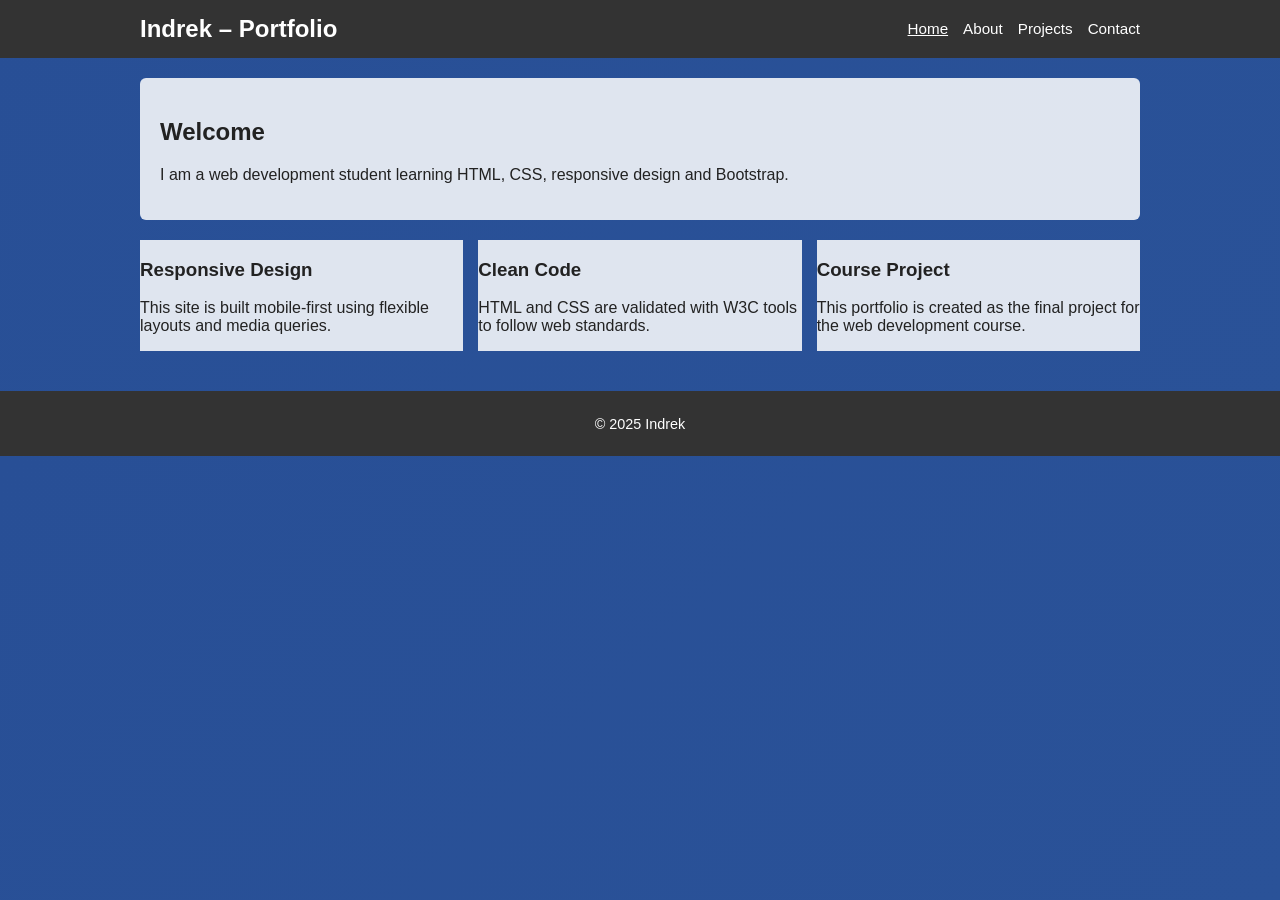
<file: index.html>
<!DOCTYPE html>
<html lang="en">
<head>
    <meta charset="UTF-8">
    <title>Indrek – Portfolio</title>
    <meta name="viewport" content="width=device-width, initial-scale=1.0">
    <link rel="stylesheet" href="style.css">
</head>
<body>

<header>
    <div class="container header-inner">
        <h1>Indrek – Portfolio</h1>
        <nav>
            <ul>
                <li><a href="index.html" class="active">Home</a></li>
                <li><a href="about.html">About</a></li>
                <li><a href="projects.html">Projects</a></li>
                <li><a href="contact.html">Contact</a></li>
            </ul>
        </nav>
    </div>
</header>

<main class="container">
    <section class="hero">
        <h2>Welcome</h2>
        <p>I am a web development student learning HTML, CSS, responsive design and Bootstrap.</p>
    </section>

    <section class="highlight-grid">
        <article class="highlight-card">
            <h3>Responsive Design</h3>
            <p>This site is built mobile-first using flexible layouts and media queries.</p>
        </article>
        <article class="highlight-card">
            <h3>Clean Code</h3>
            <p>HTML and CSS are validated with W3C tools to follow web standards.</p>
        </article>
        <article class="highlight-card">
            <h3>Course Project</h3>
            <p>This portfolio is created as the final project for the web development course.</p>
        </article>
    </section>
</main>

<footer>
    <div class="container">
        <p>© 2025 Indrek</p>
    </div>
</footer>

</body>
</html>
</file>
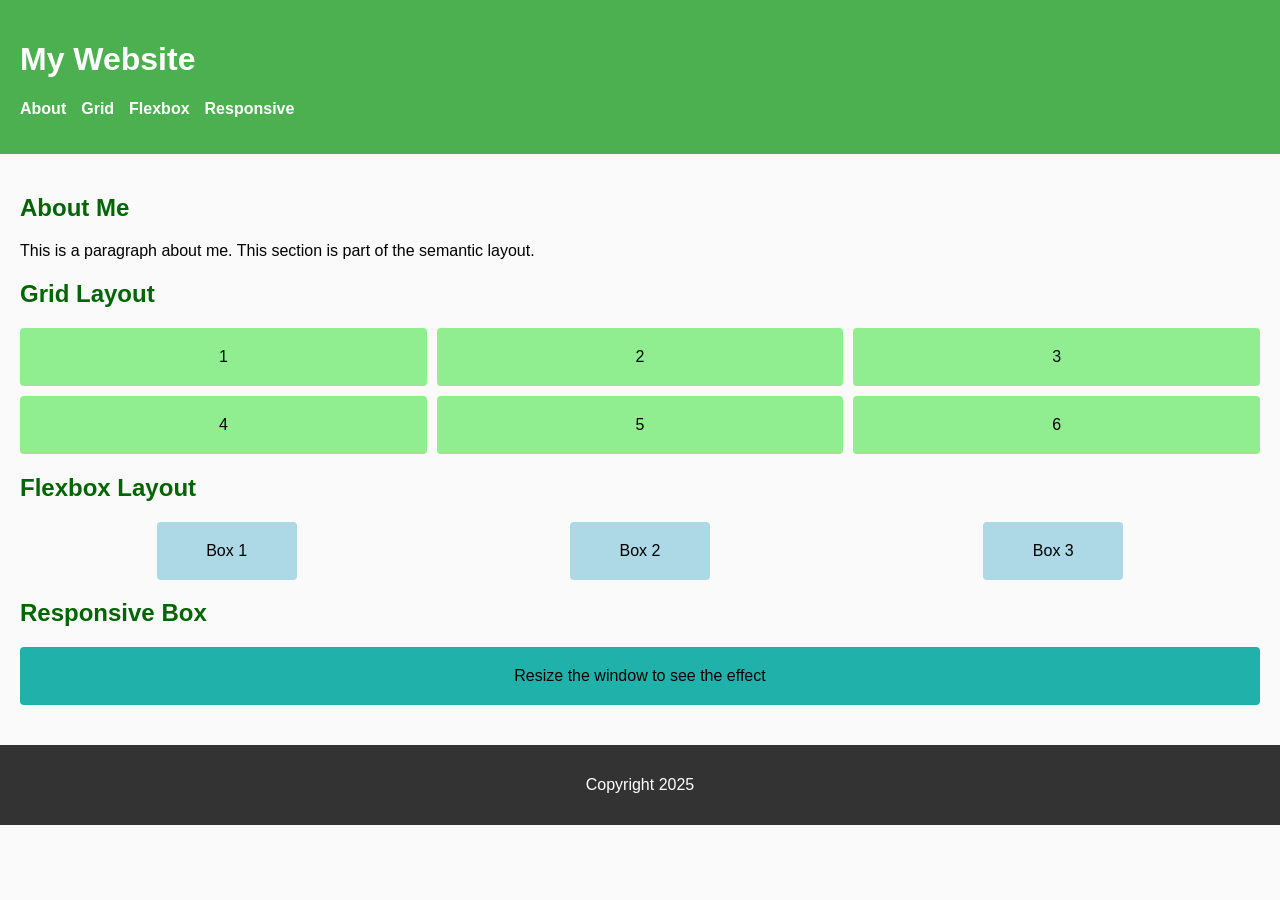
<file: ws04/index.html>
<!DOCTYPE html>
<html lang="en">
<head>
    <meta charset="UTF-8">
    <title>Workshop 4 – Page Layout Techniques</title>
    <meta name="viewport" content="width=device-width, initial-scale=1.0">

    <!-- Internal CSS (WS04 layout styles) -->
    <style>
        body {
            font-family: Arial, sans-serif;
            background-color: #fafafa;
            margin: 0;
            padding: 0;
        }

        /* Task 1: Semantic layout */
        header {
            background-color: #4CAF50;
            padding: 20px;
            color: white;
        }

        header nav ul {
            list-style: none;
            padding: 0;
            display: flex;
            gap: 15px;
        }

        header nav a {
            color: white;
            text-decoration: none;
            font-weight: bold;
        }

        main {
            padding: 20px;
        }

        footer {
            background-color: #333;
            color: white;
            padding: 15px;
            text-align: center;
            margin-top: 20px;
        }

        /* Task 2: Grid layout */
        .grid-container {
            display: grid;
            grid-template-columns: repeat(3, 1fr);
            grid-gap: 10px;
            margin-top: 20px;
        }

        .grid-item {
            background-color: lightgreen;
            padding: 20px;
            text-align: center;
            border-radius: 4px;
        }

        /* Task 3: Flexbox layout */
        .flex-container {
            display: flex;
            justify-content: space-around;
            align-items: center;
            margin-top: 20px;
        }

        .box {
            background-color: lightblue;
            padding: 20px;
            text-align: center;
            border-radius: 4px;
            width: 100px;
        }

        /* Task 4: Media queries */
        .responsive-box {
            padding: 20px;
            text-align: center;
            margin-top: 20px;
            border-radius: 4px;
        }

        @media (max-width: 600px) {
            .responsive-box {
                background-color: lightcoral;
            }
        }

        @media (min-width: 601px) {
            .responsive-box {
                background-color: lightseagreen;
            }
        }
    </style>

    <!-- External CSS -->
    <link rel="stylesheet" href="style.css">
</head>

<body>

    <!-- Task 1: Semantic layout -->
    <header>
        <h1>My Website</h1>
        <nav>
            <ul>
                <li><a href="#about">About</a></li>
                <li><a href="#grid">Grid</a></li>
                <li><a href="#flex">Flexbox</a></li>
                <li><a href="#responsive">Responsive</a></li>
            </ul>
        </nav>
    </header>

    <main>

        <section id="about">
            <h2>About Me</h2>
            <p>This is a paragraph about me. This section is part of the semantic layout.</p>
        </section>

        <!-- Task 2: Grid layout -->
        <section id="grid">
            <h2>Grid Layout</h2>
            <div class="grid-container">
                <div class="grid-item">1</div>
                <div class="grid-item">2</div>
                <div class="grid-item">3</div>
                <div class="grid-item">4</div>
                <div class="grid-item">5</div>
                <div class="grid-item">6</div>
            </div>
        </section>

        <!-- Task 3: Flexbox layout -->
        <section id="flex">
            <h2>Flexbox Layout</h2>
            <div class="flex-container">
                <div class="box">Box 1</div>
                <div class="box">Box 2</div>
                <div class="box">Box 3</div>
            </div>
        </section>

        <!-- Task 4: Media queries -->
        <section id="responsive">
            <h2>Responsive Box</h2>
            <div class="responsive-box">
                Resize the window to see the effect
            </div>
        </section>

    </main>

    <footer>
        <p>Copyright 2025</p>
    </footer>

</body>
</html>
</file>
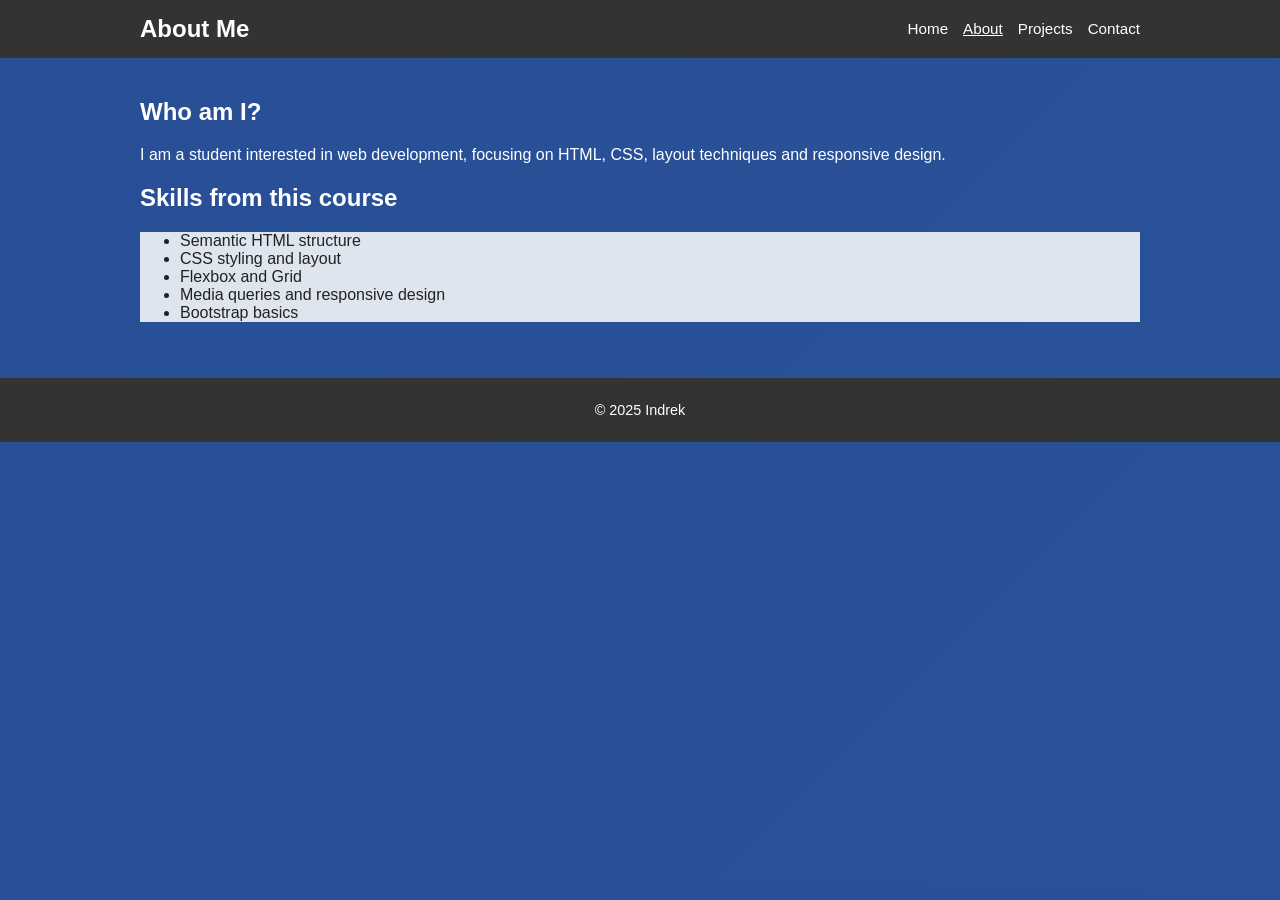
<file: about.html>
<!DOCTYPE html>
<html lang="en">
<head>
    <meta charset="UTF-8">
    <title>About – Indrek</title>
    <meta name="viewport" content="width=device-width, initial-scale=1.0">
    <link rel="stylesheet" href="style.css">
</head>
<body>

<header>
    <div class="container header-inner">
        <h1>About Me</h1>
        <nav>
            <ul>
                <li><a href="index.html">Home</a></li>
                <li><a href="about.html" class="active">About</a></li>
                <li><a href="projects.html">Projects</a></li>
                <li><a href="contact.html">Contact</a></li>
            </ul>
        </nav>
    </div>
</header>

<main class="container">
    <section>
        <h2>Who am I?</h2>
        <p>I am a student interested in web development, focusing on HTML, CSS, layout techniques and responsive design.</p>
    </section>

    <section>
        <h2>Skills from this course</h2>
        <ul class="skills-list">
            <li>Semantic HTML structure</li>
            <li>CSS styling and layout</li>
            <li>Flexbox and Grid</li>
            <li>Media queries and responsive design</li>
            <li>Bootstrap basics</li>
        </ul>
    </section>
</main>

<footer>
    <div class="container">
        <p>© 2025 Indrek</p>
    </div>
</footer>

</body>
</html>
</file>
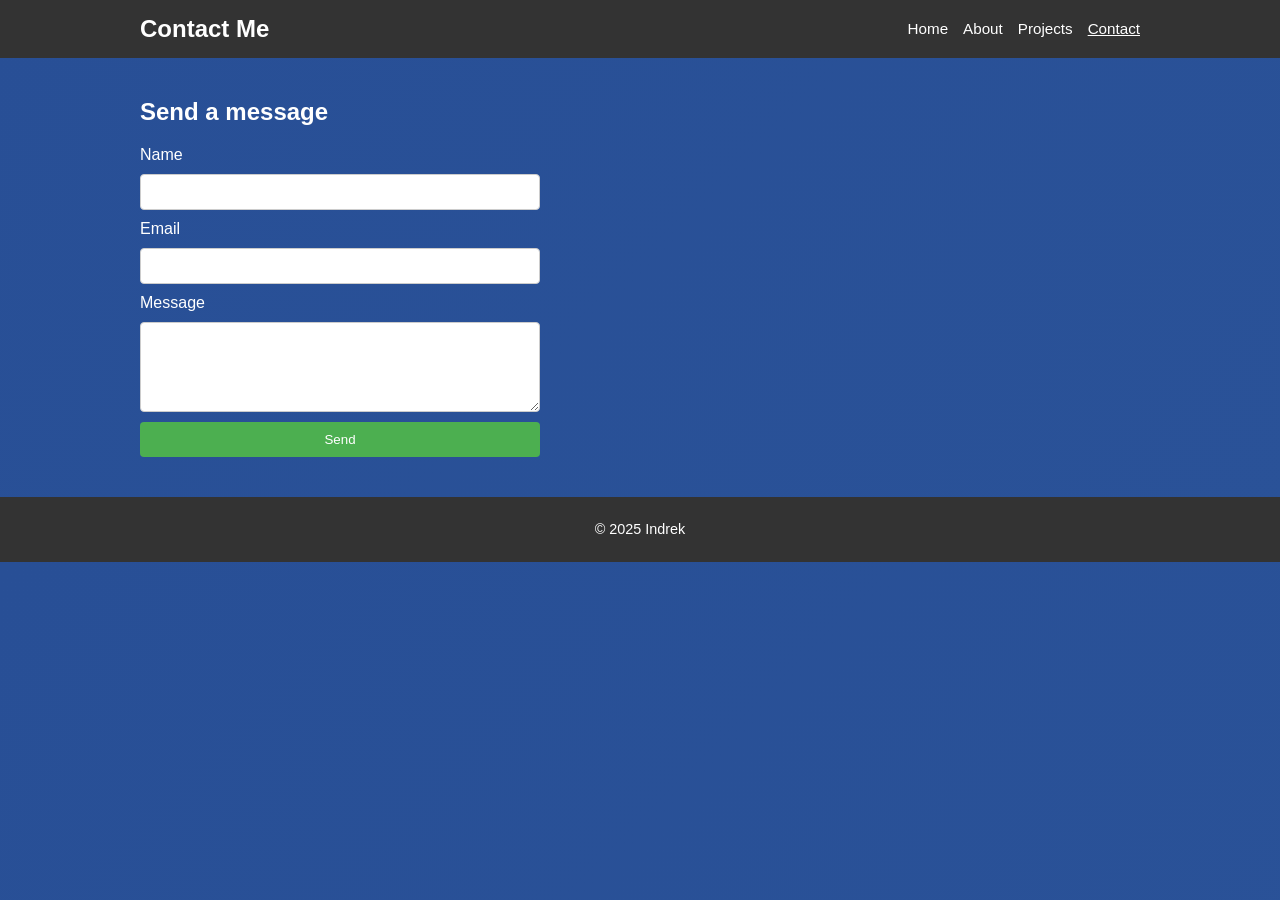
<file: contact.html>
<!DOCTYPE html>
<html lang="en">
<head>
    <meta charset="UTF-8">
    <title>Contact – Indrek</title>
    <meta name="viewport" content="width=device-width, initial-scale=1.0">
    <link rel="stylesheet" href="style.css">
</head>
<body>

<header>
    <div class="container header-inner">
        <h1>Contact Me</h1>
        <nav>
            <ul>
                <li><a href="index.html">Home</a></li>
                <li><a href="about.html">About</a></li>
                <li><a href="projects.html">Projects</a></li>
                <li><a href="contact.html" class="active">Contact</a></li>
            </ul>
        </nav>
    </div>
</header>

<main class="container">
    <section>
        <h2>Send a message</h2>
        <form>
            <label for="name">Name</label>
            <input id="name" type="text">

            <label for="email">Email</label>
            <input id="email" type="email">

            <label for="message">Message</label>
            <textarea id="message" rows="4"></textarea>

            <input type="submit" value="Send">
        </form>
    </section>
</main>

<footer>
    <div class="container">
        <p>© 2025 Indrek</p>
    </div>
</footer>

</body>
</html>
</file>
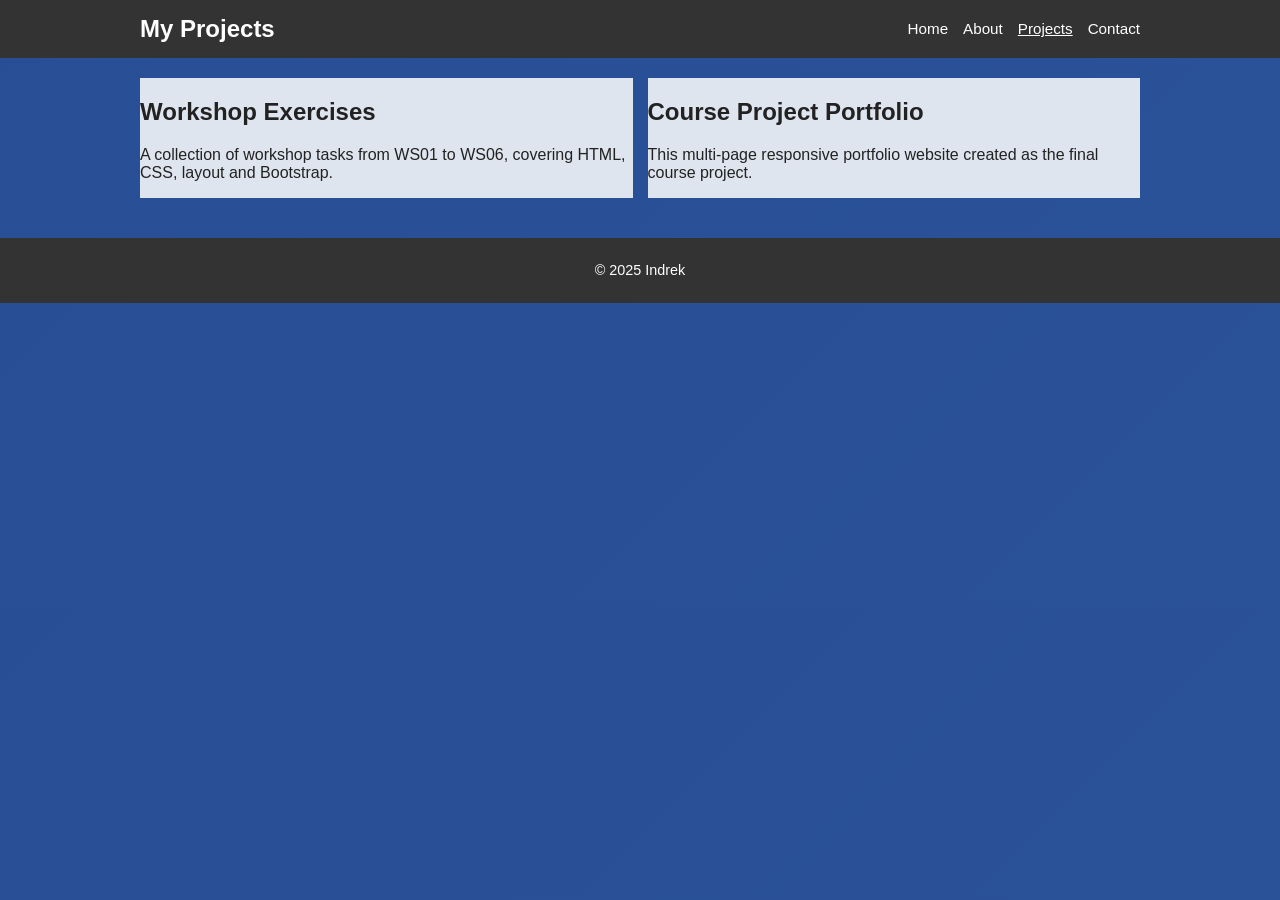
<file: projects.html>
<!DOCTYPE html>
<html lang="en">
<head>
    <meta charset="UTF-8">
    <title>Projects – Indrek</title>
    <meta name="viewport" content="width=device-width, initial-scale=1.0">
    <link rel="stylesheet" href="style.css">
</head>
<body>

<header>
    <div class="container header-inner">
        <h1>My Projects</h1>
        <nav>
            <ul>
                <li><a href="index.html">Home</a></li>
                <li><a href="about.html">About</a></li>
                <li><a href="projects.html" class="active">Projects</a></li>
                <li><a href="contact.html">Contact</a></li>
            </ul>
        </nav>
    </div>
</header>

<main class="container">
    <section class="project-grid">
        <article class="project-card">
            <h2>Workshop Exercises</h2>
            <p>A collection of workshop tasks from WS01 to WS06, covering HTML, CSS, layout and Bootstrap.</p>
        </article>

        <article class="project-card">
            <h2>Course Project Portfolio</h2>
            <p>This multi-page responsive portfolio website created as the final course project.</p>
        </article>
    </section>
</main>

<footer>
    <div class="container">
        <p>© 2025 Indrek</p>
    </div>
</footer>

</body>
</html>
</file>
<file: style.css>
/* Base layout */

* {
    box-sizing: border-box;
}

body {
    font-family: Arial, sans-serif;
    margin: 0;
    background: linear-gradient(135deg, #284f96, #2a5298);
    color: white;
}


.container {
    width: 90%;
    max-width: 1000px;
    margin: 0 auto;
}

/* Header & navigation */

header {
    background-color: #333;
    color: white;
    padding: 15px 0;
}

.header-inner {
    display: flex;
    flex-wrap: wrap;
    align-items: center;
    justify-content: space-between;
    gap: 10px;
}

header h1 {
    font-size: 1.5rem;
    margin: 0;
}

nav ul {
    list-style: none;
    display: flex;
    gap: 15px;
    padding: 0;
    margin: 0;
}

nav a {
    color: white;
    text-decoration: none;
    font-size: 0.95rem;
}

nav a.active {
    text-decoration: underline;
}

/* Main content */

main {
    padding: 20px 0 40px;
}

/* Hero */

.hero {
    background-color: rgba(255,255,255,0.85);
    color: #222;
    padding: 20px;
    border-radius: 6px;
}
/* Highlights on front page */

.highlight-grid {
    display: grid;
    grid-template-columns: repeat(auto-fit, minmax(220px, 1fr));
    gap: 15px;
    margin-top: 20px;
}

.highlight-card {
    background-color: rgba(255,255,255,0.85);
    color: #222;
}

/* Projects */

.project-grid {
    display: grid;
    grid-template-columns: repeat(auto-fit, minmax(260px, 1fr));
    gap: 15px;
}

.project-card {
    background-color: rgba(255,255,255,0.85);
    color: #222;
}

/* Skills list */

.skills-list {
    background-color: rgba(255,255,255,0.85);
    color: #222;
}


/* Forms */

form {
    display: flex;
    flex-direction: column;
    gap: 10px;
    max-width: 400px;
}

input[type="text"],
input[type="email"],
textarea {
    padding: 8px;
    border-radius: 4px;
    border: 1px solid #ccc;
    font: inherit;
}

input[type="submit"] {
    background-color: #4CAF50;
    color: white;
    border: none;
    padding: 10px;
    border-radius: 4px;
    cursor: pointer;
}

input[type="submit"]:hover {
    background-color: #45a049;
}

/* Footer */

footer {
    background-color: #333;
    color: white;
    padding: 10px 0;
    text-align: center;
    font-size: 0.9rem;
}

/* Responsive tweaks */

@media (max-width: 600px) {
    nav ul {
        flex-wrap: wrap;
        justify-content: flex-start;
    }

    header h1 {
        width: 100%;
    }
}
</file>
<file: ws04/style.css>
/* External CSS – Workshop 4 */

body {
    font-family: Arial, sans-serif;
}

h2 {
    color: darkgreen;
}
</file>
